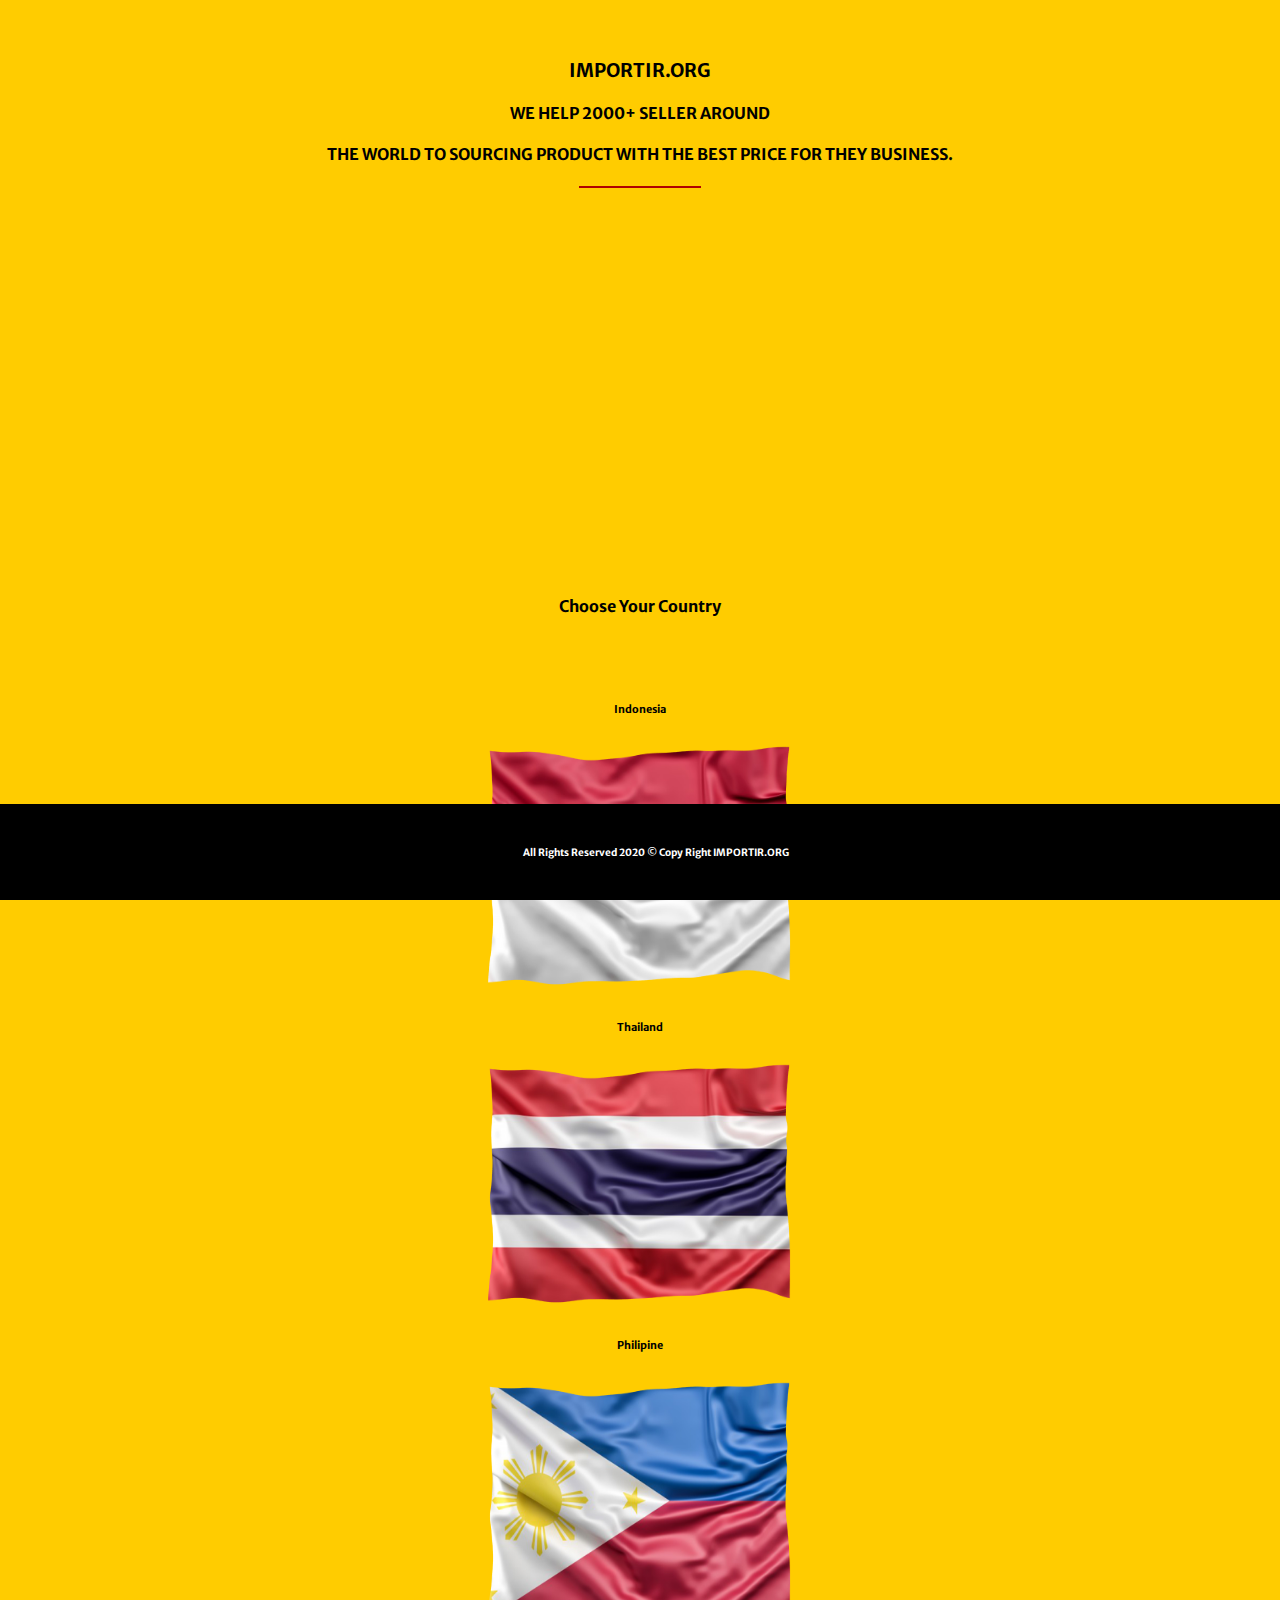
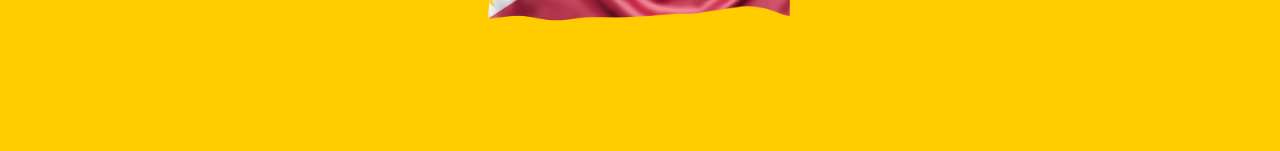
<file: home.html>
<!doctype html>
<html lang="en">
  <head>

    <meta charset="utf-8">
    <meta name="viewport" content="width=device-width, initial-scale=1, shrink-to-fit=no">
    <link rel="stylesheet" href="https://stackpath.bootstrapcdn.com/bootstrap/4.5.0/css/bootstrap.min.css" integrity="sha384-9aIt2nRpC12Uk9gS9baDl411NQApFmC26EwAOH8WgZl5MYYxFfc+NcPb1dKGj7Sk" crossorigin="anonymous">
    <link href="https://fonts.googleapis.com/css2?family=Merriweather+Sans:wght@700;800&family=Passion+One:wght@700&family=Varela&display=swap" rel="stylesheet">

    <title>HomeImportir</title>
    <style>
        body{
            background-color: #FFCC00;
            font-family: 'Merriweather Sans', sans-serif;
            padding: 2rem;
            text-align: center;
        }

        .footer {
            position: fixed;
            left: 0;
            bottom: 0;
            width: 100%;
            background-color: black;
            color: white;
            text-align: center;
            padding: 1rem;
       }
    </style>
  </head>
  <body>

<div class="container">
    <h3><p style="color: black">IMPORTIR.ORG</p> </h3>
    <h4><p style="color: black">WE HELP 2000+ SELLER AROUND</p></h4>
    <h4><p style="color: black">THE WORLD TO SOURCING PRODUCT WITH THE BEST PRICE FOR THEY BUSINESS.</p></h4>
    <hr width="10%" color="black solid">
    <iframe width="560" height="315" src="https://www.youtube.com/embed/G6CQbz9eoEM" frameborder="0" allow="accelerometer; autoplay; encrypted-media; gyroscope; picture-in-picture" allowfullscreen></iframe><br><br><br><br>
    <h4><p style="color: black">Choose Your Country</p></h4>
</div><br><br>

<div class="container">
    <div class="row">
        <div class="col-sm-4">
            <h6><p style="color: black">Indonesia</p></h6>
            <img src="indonesia.png" alt="" width="325" height="250">
        </div>
        <div class="col-sm-4">
            <h6><p style="color: black">Thailand</p></h6>
            <img src="thailand.png" alt="" width="325" height="250">
        </div>
        <div class="col-sm-4">
            <h6><p style="color: black">Philipine</p></h6>
            <img src="philipin.png" alt="" width="325" height="250">
        </div>            
</div><br><br><br><br>

<div class="footer">
    <h6> <font size="1">All Rights Reserved 2020 © Copy Right IMPORTIR.ORG</font></h6>
</div>
    <script src="https://code.jquery.com/jquery-3.5.1.slim.min.js" integrity="sha384-DfXdz2htPH0lsSSs5nCTpuj/zy4C+OGpamoFVy38MVBnE+IbbVYUew+OrCXaRkfj" crossorigin="anonymous"></script>
    <script src="https://cdn.jsdelivr.net/npm/popper.js@1.16.0/dist/umd/popper.min.js" integrity="sha384-Q6E9RHvbIyZFJoft+2mJbHaEWldlvI9IOYy5n3zV9zzTtmI3UksdQRVvoxMfooAo" crossorigin="anonymous"></script>
    <script src="https://stackpath.bootstrapcdn.com/bootstrap/4.5.0/js/bootstrap.min.js" integrity="sha384-OgVRvuATP1z7JjHLkuOU7Xw704+h835Lr+6QL9UvYjZE3Ipu6Tp75j7Bh/kR0JKI" crossorigin="anonymous"></script>
  </body>
</html>
</file>
